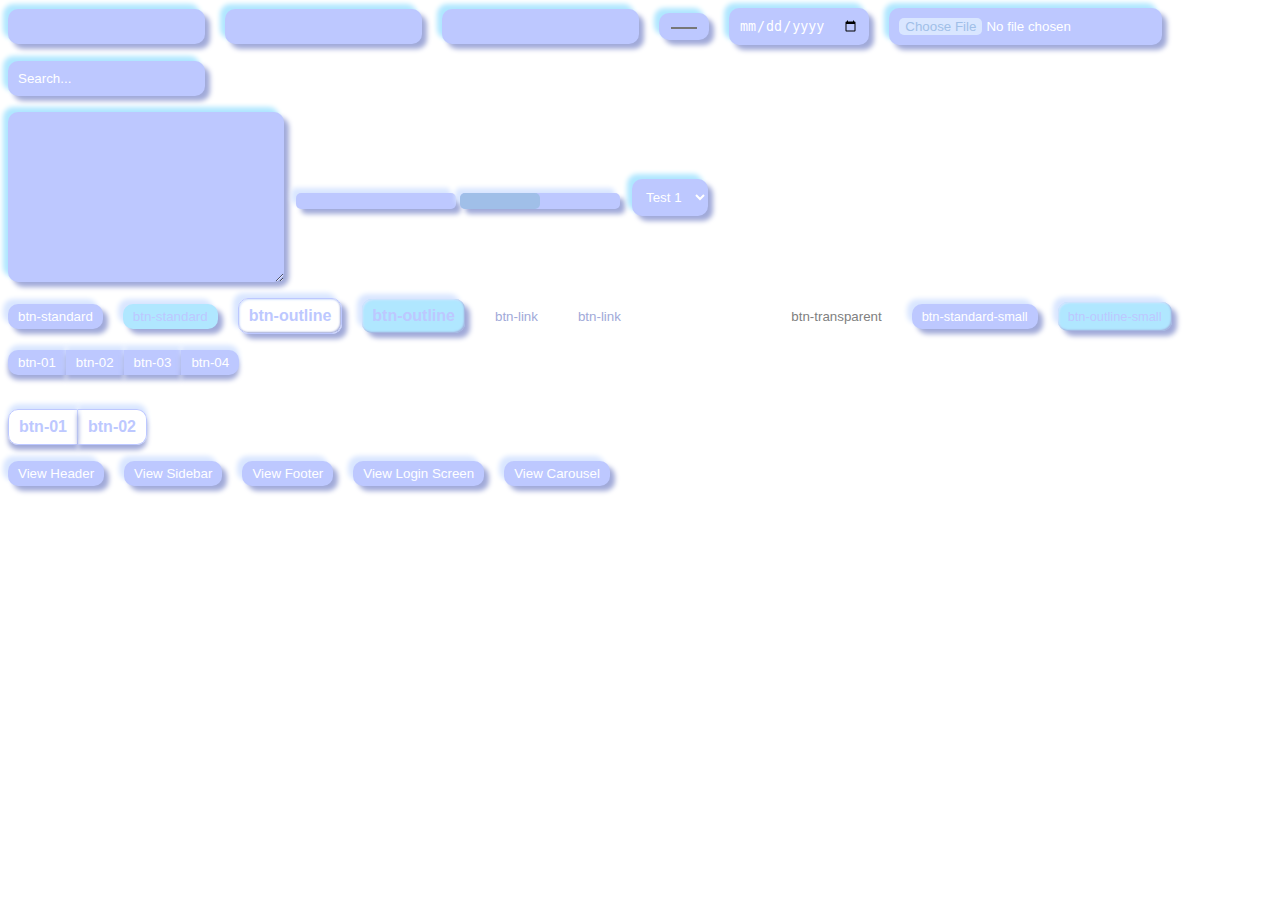
<file: index.html>
<!DOCTYPE html>
<html lang="en">
<head>
    <meta charset="utf-8">
    <meta name="viewport" content="width=device-width, initial-scale=1">
    
    <script defer src="import/main.js"></script>
    
    <link rel="stylesheet" href="import/style.css">
    
    <title>BlueDog Framework</title>
</head>
<body>
    <form action="#" class="bd-form-pattern">
        <input type="text" class="bd-pattern">
        <input type="password" class="bd-pattern">
        <input type="number" class="bd-pattern">
        <input type="color" class="bd-pattern">
        <input type="date" class="bd-pattern">
        <input type="file" class="bd-pattern">
        <input type="search" placeholder="Search..." class="bd-pattern"></input>

        <br>

        <textarea cols="30" rows="10" class="bd-pattern"></textarea>
        <progress class="bd-progress"></progress>
        <progress class="bd-progress" max="100" value="50"></progress>
        <select class="bd-pattern">
            <option value="name">Test 1</option>
            <option value="name">Test 2</option>
            <option value="name">Test 3</option>
            <option value="name">Test 4</option>
        </select>

        <br>

        <button class="bd-btn bd-btn-standard">btn-standard</button>
        <button class="bd-btn bd-btn-standard" disabled>btn-standard</button>
        <button class="bd-btn bd-btn-outline">btn-outline</button>
        <button class="bd-btn bd-btn-outline" disabled>btn-outline</button>
        <button class="bd-btn bd-btn-link">btn-link</button>
        <button class="bd-btn bd-btn-link" disabled>btn-link</button>
        <button class="bd-btn bd-btn-transparent">btn-transparent</button>
        <button class="bd-btn bd-btn-transparent" disabled>btn-transparent</button>
        <button class="bd-btn bd-btn-small bd-btn-standard">btn-standard-small</button> 
        <button class="bd-btn bd-btn-small bd-btn-outline" disabled>btn-outline-small</button>
        <div class="bd-btn-group">
            <button class="bd-btn bd-btn-standard">btn-01</button>
            <button class="bd-btn bd-btn-standard">btn-02</button>
            <button class="bd-btn bd-btn-standard">btn-03</button>
            <button class="bd-btn bd-btn-standard">btn-04</button>
        </div>

        <br>

        <div class="bd-btn-group">
            <button class="bd-btn bd-btn-outline">btn-01</button>
            <button class="bd-btn bd-btn-outline">btn-02</button>
        </div>        
        
        <button id="headerButton" class="bd-btn bd-btn-standard">View Header</button>
        <button id="sidebarButton" class="bd-btn bd-btn-standard">View Sidebar</button>
        <button id="footerButton" class="bd-btn bd-btn-standard">View Footer</button>
        <button id="loginButton" class="bd-btn bd-btn-standard">View Login Screen</button>
        <button id="carouselButton" class="bd-btn bd-btn-standard">View Carousel</button>

    </form>
</body>
</html>
</file>
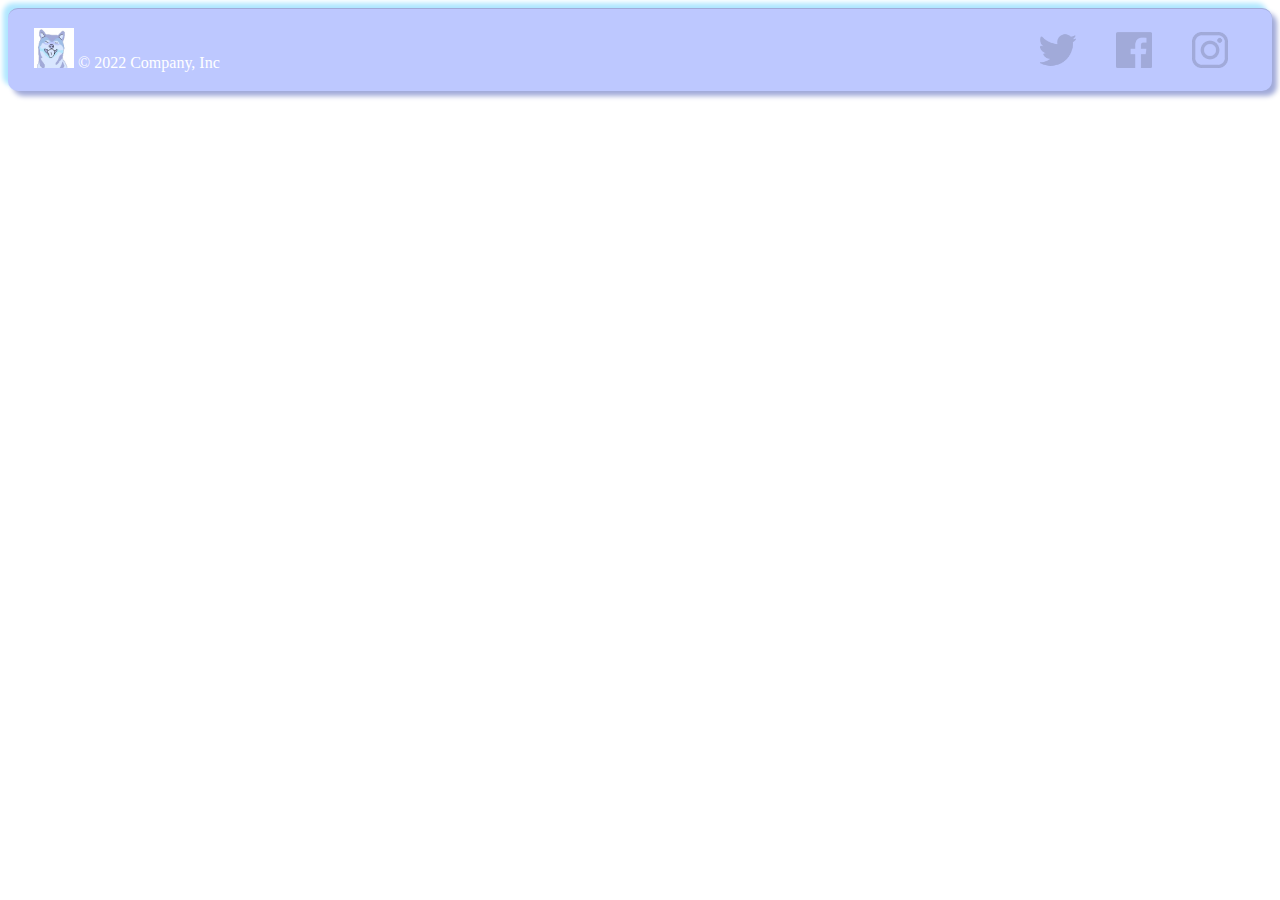
<file: import/footer/index.html>
<html lang="en">
<head>
    <meta charset="UTF-8">
    <meta name="viewport" content="width=device-width, initial-scale=1.0">
    <link rel="stylesheet" href="../../import/style.css">

    <title>Footer Example</title>
</head>
<body>
    <main>
        <form action="#" class="bd-form-pattern">
            <footer class="bd-footer bd-pattern">
                <div class="bd-footer-logo">
                    <img src="../../import/images/bluedog.jpeg" width='40' heigth='40' alt="bluedog logo" class="logo">
                    <span>© 2022 Company, Inc</span>
                </div>
                <div class="bd-footer-content">
                    <button class="bd-btn bd-btn-transparent" onclick="location.href='#'" type="button">
                        <img src="../../import/images/twitter.png" alt="twitter logo">
                    </button>
                    <button class="bd-btn bd-btn-transparent" onclick="location.href='#'" type="button">
                        <img src="../../import/images/facebook.png" alt="facebook logo">
                    </button>
                    <button class="bd-btn bd-btn-transparent"  onclick="location.href='#'" type="button">
                        <img src="../../import/images/instagram.png" alt="instagram logo">
                    </button>
                </div>
            </footer>
        </form>
    </main>
</body>
</html>
</file>
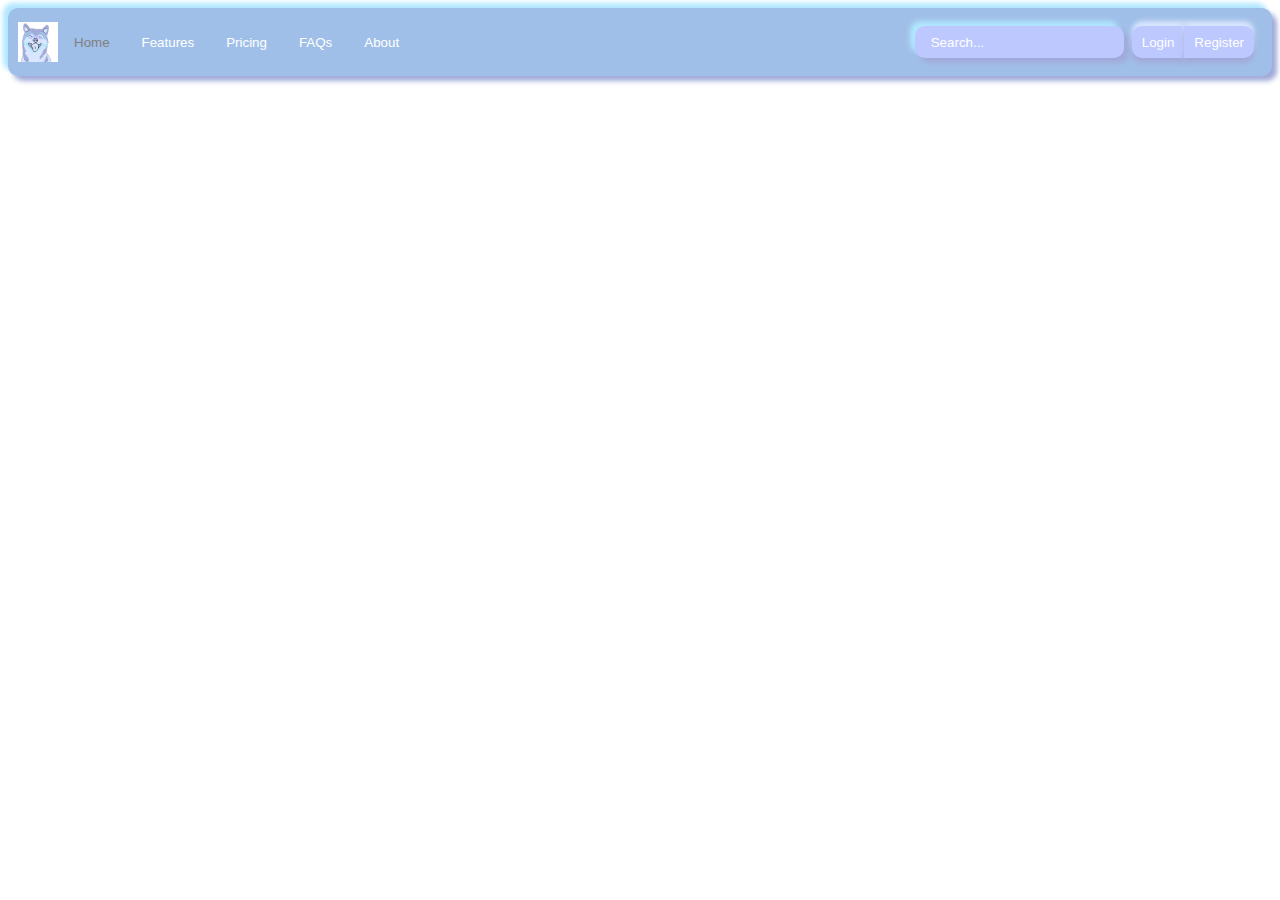
<file: import/header/index.html>
<html lang="en">
<head>
    <meta charset="UTF-8">
    <meta name="viewport" content="width=device-width, initial-scale=1.0">
    <link rel="stylesheet" href="../../import/style.css">

    <title>Header Example</title>
</head>
<body>
    <main>
        <form action="#" class="bd-form-pattern">
            <header class="bd-header bd-pattern">
                <div class="bd-header-content">
                    <img src="../../import/images/bluedog.jpeg" alt="bluedog logo" class="bd-header-logo">
                    <div class="bd-header-navigator">
                        <button class="bd-btn bd-btn-transparent bd-btn-selected bd-header-item">Home</button>
                        <button class="bd-btn bd-btn-transparent bd-header-item">Features</button>
                        <button class="bd-btn bd-btn-transparent bd-header-item">Pricing</button>
                        <button class="bd-btn bd-btn-transparent bd-header-item">FAQs</button>
                        <button class="bd-btn bd-btn-transparent bd-header-item">About</button>
                    </div>
                    <input type="search" placeholder="Search..." class="bd-pattern bd-header-item"></input>
                    <div class="bd-header-buttons bd-btn-group">
                        <button id="loginButton" class="bd-btn bd-btn-standard">Login</button>
                        <button class="bd-btn bd-btn-standard">Register</button>
                    </div>
                </div>
            </header>
        </form>
    </main>
</body>
</html>
</file>
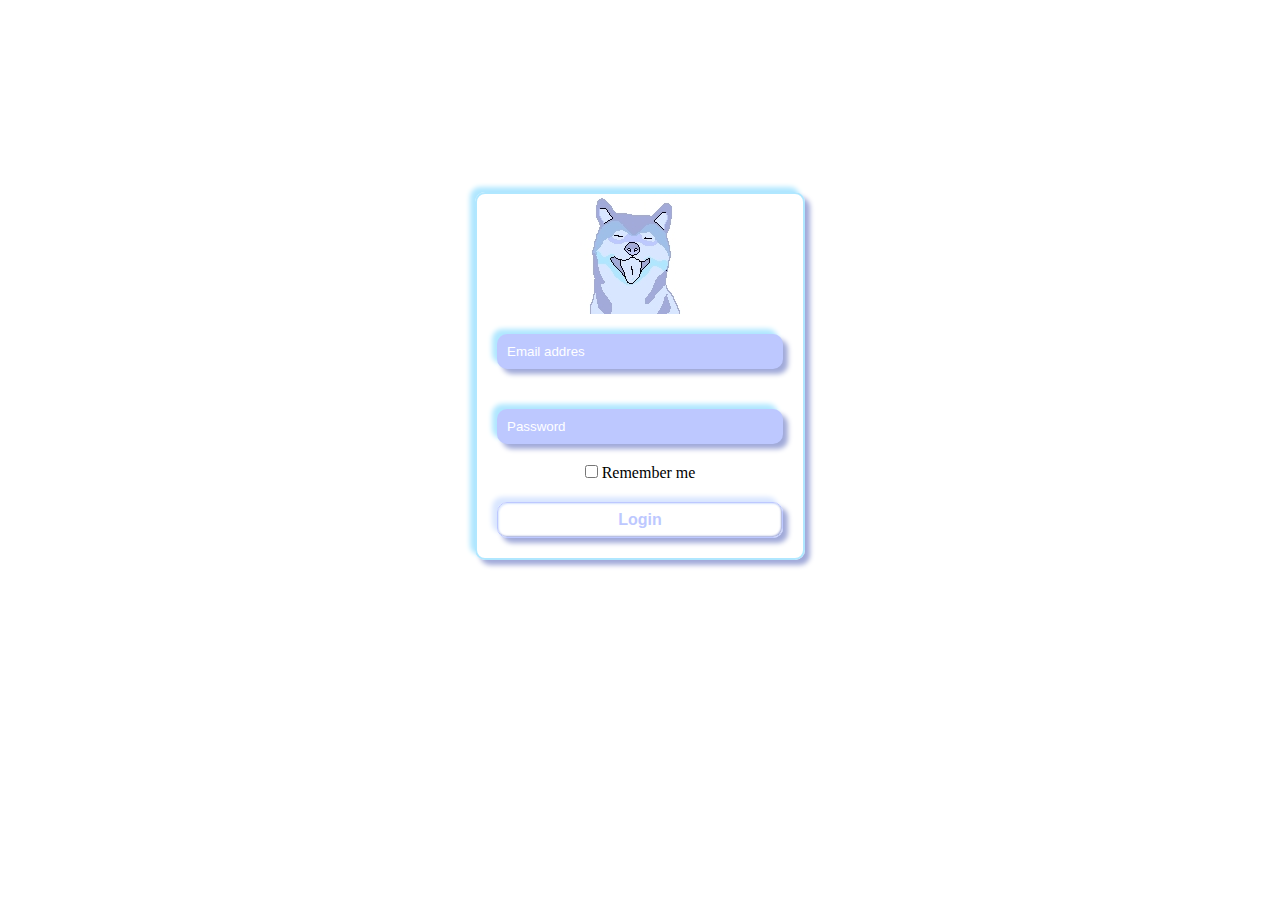
<file: import/login/index.html>
<html lang="en">
<head>
    <meta charset="UTF-8">
    <meta name="viewport" content="width=device-width, initial-scale=1.0">
    <link rel="stylesheet" href="../../import/style.css">

    <title>Login Example</title>
</head>
<body>
    <main>
        <form action="#" class="bd-form-login">
            <img src="../../import/images/bluedog.jpeg" alt="bluedog logo">
            <input type="email" class="bd-pattern bd-login-content" placeholder="Email addres">
            <input type="password" class="bd-pattern bd-login-content" placeholder="Password">
            <label><input type="checkbox" value="remember-me" style="color: grey;"> Remember me</label>
            <button type="submit" class="bd-btn bd-btn-outline bd-login-content">Login</button>
        </form>
    </main>
</body>
</html>
</file>
<file: import/style.css>
:root {
    --primary-light: #d9e6ff;
    --primary-medium-light: #b0e7ff;
    --primary-medium: #bdc8ff;
    --primary-medium-dark: #a0bfe8;
    --primary-dark: #a1aad9;
}

* {
    margin: 0 auto;
    padding: 0;
}

*, ::after, ::before {
    box-sizing: border-box;
}

.bd-pattern {
    border: none;
    padding: 10px;
    margin: .5rem;
    background: var(--primary-medium);
    box-shadow: 5px 5px 5px var(--primary-dark),
                -5px -5px 5px var(--primary-medium-light);
    border-radius: 10px;
    display: inline-block;
    font-weight: 400;
    vertical-align: middle;
    color: white;
}

.bd-pattern:focus {
    outline: 2px solid var(--primary-medium-dark);
}

.bd-pattern::-moz-placeholder {
    color: white;
}

.bd-pattern::-ms-input-placeholder {
    color: white;
}

.bd-pattern::-webkit-input-placeholder {
    color: white;
}

progress.bd-progress { 
    -webkit-appearance: none; 
}

progress.bd-progress::-webkit-progress-inner-element { 
    box-shadow: var(--primary-medium-dark); 
}

progress.bd-progress::-webkit-progress-bar { 
    display: inline-block;
    font-weight: 400;
    text-align: center;
    white-space: nowrap;
    vertical-align: middle;
    background: var(--primary-medium);
    border-radius: 5px; 
    box-shadow: 5px 5px 5px var(--primary-dark),
                -5px -5px 5px var(--primary-light);
}

progress.bd-progress::-webkit-progress-value { 
    border-radius: 5px;
    background: var(--primary-medium-dark);
}

progress.bd-progress::-moz-progress-bar { 
    border-radius: 5px; 
}

progress.bd-progress::-ms-fill { 
    border-radius: 5px; 
}

input[type=file].bd-pattern::-webkit-file-upload-button {
    background: var(--primary-light);
    color: var(--primary-medium-dark);
    border: none;
    border-radius: 5px;
}

input[type=file].bd-pattern::-webkit-file-upload-button:hover {
    cursor: pointer;
}

input[type=file].bd-pattern::-webkit-file-upload-button:active {
    background: var(--primary-medium-dark);
    color: var(--primary-dark);
}

input[type=file].bd-pattern::-ms-browse {
    background: var(--primary-light);
    color: var(--primary-medium-dark);
    border: none;
    border-radius: 5px;
}

input[type=file].bd-pattern::-ms-browse:hover {
    cursor: pointer;
}

input[type=file].bd-pattern::-ms-browse:active {
    background: var(--primary-medium-dark);
    color: var(--primary-dark);
}

.bd-btn {
    display: inline-block;
    font-weight: 600;
    text-align: center;
    white-space: nowrap;
    vertical-align: middle;
    -webkit-user-select: none;
    -moz-user-select: none;
    -ms-user-select: none;
    user-select: none;
    padding: 5px 10px;
    margin: .5rem;
    border-radius: 10px;
    transition: color .15s ease-in-out,
                background-color .15s ease-in-out,
                border-color .15s ease-in-out,
                box-shadow .15s ease-in-out;
}

.bd-btn:hover:not(:disabled) {
    cursor: pointer;
}

.bd-btn-standard {
    font-weight: 100;
    border: none;
    background: var(--primary-medium);
    box-shadow: 5px 5px 5px var(--primary-dark),
                -5px -5px 5px var(--primary-light);
    color: white;
}

.bd-btn-standard:hover:not(:disabled) {
    background: var(--primary-medium-dark);
}

.bd-btn-standard:active:not(:disabled) {
    box-shadow: 5px 5px 5px inset var(--primary-medium-dark),
                -5px -5px 5px inset var(--primary-medium-light);
}

.bd-btn-standard:disabled {
    background: var(--primary-medium-light);
    color: var(--primary-medium);
}

.bd-btn-outline {    
    border: 1px solid var(--primary-medium);
    font-size: 1rem;
    line-height: 1.5;
    
    color: var(--primary-medium);
    background-color: transparent;
    background-image: none;
    box-shadow: 5px 5px 5px var(--primary-dark),
                -1px -1px 2px inset var(--primary-dark),
                1px 1px 2px inset var(--primary-light),
                -5px -5px 5px var(--primary-light);
}

.bd-btn-outline:hover:not(:disabled) {
    background: var(--primary-medium);
    color: white;
}

.bd-btn-outline:active:not(:disabled) {
    box-shadow: 5px 5px 5px inset var(--primary-dark),
                -5px -5px 5px inset var(--primary-medium-light);
}

.bd-btn-outline:disabled {
    background: var(--primary-medium-light);
    border: none;
}

.bd-btn-transparent {
    border: none;
    font-weight: 400;
    color: white;
    background-color: transparent;
}

.bd-btn-transparent:disabled {
    color: grey;
}

.bd-btn-selected {
    color: grey;
}

.bd-btn-link {
    border: none;
    font-weight: 400;
    color: var(--primary-dark);
    background-color: transparent;
}

.bd-btn-link:hover:not(:disabled) {
    text-decoration: underline;
}

.bd-btn-small {
    font-size: .8rem;
    font-weight: 50;
}

.bd-btn-group {
    display: flex;
    margin: .5rem;
}

.bd-btn-group > button {
    margin: 0;
    border-radius: 0;
}

.bd-btn-group > button + button {
    border-left: none;
    box-shadow: 0 5px 5px var(--primary-dark),
                0 -5px 5px var(--primary-light);
}

.bd-btn-group > button:first-child {
    border-radius: 10px 0 0 10px;
    box-shadow: 0 5px 5px var(--primary-dark),
                0 -5px 5px var(--primary-light);
}

.bd-btn-group > button:last-child {
    border-top-right-radius: 10px;
    border-bottom-right-radius: 10px;
}

.bd-hr {
    margin: 1rem 0;
    color: inherit;
    border: 0;
    border-top: 1px solid var(--primary-dark);
    width: 90%;
}

.bd-header {
    color: white;
    background-color: var(--primary-medium-dark);
    margin: 0.5rem;
    width: calc(100% - 1rem);
}

.bd-header-logo {
    width: 40px;
    height: 40px;
    margin: 4px;
    margin-left: 0;
    margin-right: 0;
}

.bd-header-content {
    display: flex;
    flex-direction: row;
    width: 100%;
    justify-content: center;
    margin-left: auto;
    margin-right: auto;
}

.bd-header-navigator {
    display: flex;
    margin: auto;
    margin-left: 0;
    align-items: center;
}

.bd-header-item {
    flex: 0 0 auto;
    width: auto;
    padding: .5rem 1rem;
    border-collapse: collapse;
    margin-left: 0;
    margin-right: 0;
}

@media (max-width: 900px) {
    .bd-header-logo {
        align-self: center;
    }
    .bd-header-content {
        flex-direction: column;
        width: 100%;
        justify-content: center;
    }

    .bd-header-navigator {
        flex-wrap: wrap;
        margin: auto;
    }

    .bd-header-content > input[type=search].bd-pattern {
        width: 80%;
        margin-left: 10%;
    }

    .bd-header-buttons {
        justify-content: center;
    }
}

.bd-footer {
    display: flex;
    border-top: 1px solid var(--primary-dark);
    margin: .5rem;
    align-items: center;
}

.bd-footer-logo {
    margin-left: 1rem;
}

.bd-footer-logo > span {
    text-align: center;
}

.bd-footer-content {
    margin-right: 1rem;
}

.bd-footer > div > button > img {
    height: 36px;
    width: auto;
}

.bd-sidebar {
    display: flex;
    width: 300px;
    height: 95vh;
    flex-direction: column;
    background-color: white;
    vertical-align: middle;
    align-items: center;
    padding: 1rem;
    box-shadow: 5px 5px 5px var(--primary-dark),
                -5px -5px 5px var(--primary-medium-light);
    border-radius: 10px;
    margin-left: 0;
}

.bd-sidebar-content {
    width: 100%;
    list-style: none;
    display: flex;
    flex-direction: column;
    margin-bottom: auto;
}

.bd-sidebar-nav-item {
    align-items: flex-start;
}

.bd-sidebar-nav-item, .bd-sidebar-user {
    padding: 10px;
    margin-top: 10px;
    background-color: var(--primary-medium-light);
    border-radius: 10px;
    width: 90%;
}

.bd-sidebar-nav-item:hover:not(disabled):not(.bd-sidebar-nav-active), .bd-sidebar-user:hover:not(disabled):not(.bd-sidebar-nav-active) {
    background-color: var(--primary-medium);
    cursor: pointer;
}

.bd-sidebar-nav-item:active:not(disabled),  .bd-sidebar-user:active:not(disabled) {
    background-color: var(--primary-medium-dark);
    box-shadow: 5px 5px 5px inset var(--primary-dark),
                -5px -5px 5px inset var(--primary-medium-light);
}

.bd-sidebar-nav-active {
    background-color: var(--primary-medium-dark);
}

.bd-form-login {
    display: flex;
    flex-direction: column;
    max-width: 330px;
    padding: 0px;
    text-align: center;
    margin-top: 15%;
    border: 2px solid var(--primary-medium-light);
    box-shadow: 5px 5px 5px var(--primary-dark),
                -5px -5px 5px var(--primary-medium-light);
    border-radius: 10px;
}

.bd-login-content {
    margin: 20px;
}
</file>
